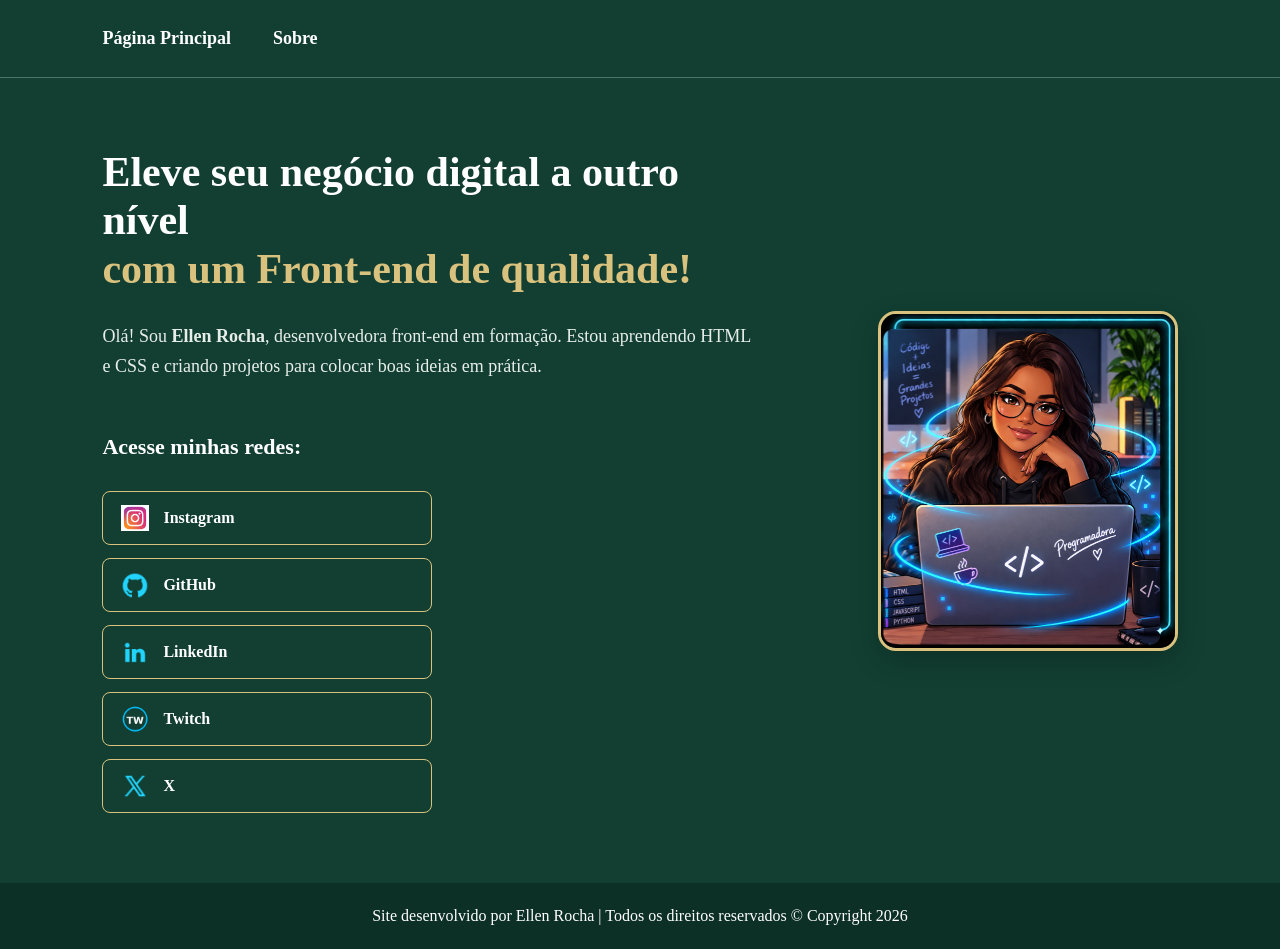
<file: index.html>
<!DOCTYPE html>
<html lang="pt-br">
<head>
    <meta charset="UTF-8">
    <meta name="viewport" content="width=device-width, initial-scale=1.0">
    <title>Portfólio</title>
    <link rel="stylesheet" href="./styles/estilo.css">
</head>
<body>
    <header class="cabecalho">
        <nav class="cabecalho-menu">
            <a class="menu-link" href="index.html">Página Principal</a>
            <a class="menu-link" href="sobre.html">Sobre</a>
        </nav>
    </header>

    <main class="apresentacao">
        <section class="apresentacao-conteudo">
            <h1 class="apresentacao-titulo">
                Eleve seu negócio digital a outro nível
                <strong class="destaque">com um Front-end de qualidade!</strong>
            </h1>

            <p class="apresentacao-paragrafo">
                Olá! Sou <strong>Ellen Rocha</strong>, desenvolvedora front-end em formação.
                Estou aprendendo HTML e CSS e criando projetos para colocar boas ideias
                em prática.
            </p>

            <div class="apresentacao-links">
                <h2 class="apresentacao-links-subtitulo">Acesse minhas redes:</h2>

                <a class="apresentacao-links-link" href="https://www.instagram.com/" target="_blank" rel="noopener noreferrer">
                    <img src="./imagens/instagram.png" alt="Instagram">
                    Instagram
                </a>

                <a class="apresentacao-links-link" href="https://github.com/" target="_blank" rel="noopener noreferrer">
                    <img src="./imagens/github.png" alt="GitHub">
                    GitHub
                </a>

                <a class="apresentacao-links-link" href="https://www.linkedin.com/" target="_blank" rel="noopener noreferrer">
                    <img src="./imagens/linkedin.png" alt="LinkedIn">
                    LinkedIn
                </a>

                <a class="apresentacao-links-link" href="https://www.twitch.tv/" target="_blank" rel="noopener noreferrer">
                    <img src="./imagens/twitch.png" alt="Twitch">
                    Twitch
                </a>

                <a class="apresentacao-links-link" href="https://x.com/" target="_blank" rel="noopener noreferrer">
                    <img src="./imagens/x.png" alt="X">
                    X
                </a>
            </div>
        </section>

        <div class="imagem-perfil">
            <div class="foto-placeholder">
                <img id="imagem-principal" src="./imagens/modelo.png" alt="Ellen Rocha" title="Ellen Rocha — Desenvolvedora Front-end em formação">
    
            </div>
        </div>
    </main>

    <footer class="rodape">
        <p> Site desenvolvido por Ellen Rocha | Todos os direitos reservados © Copyright 2026</p>
    </footer>
</body>
</html>
</file>
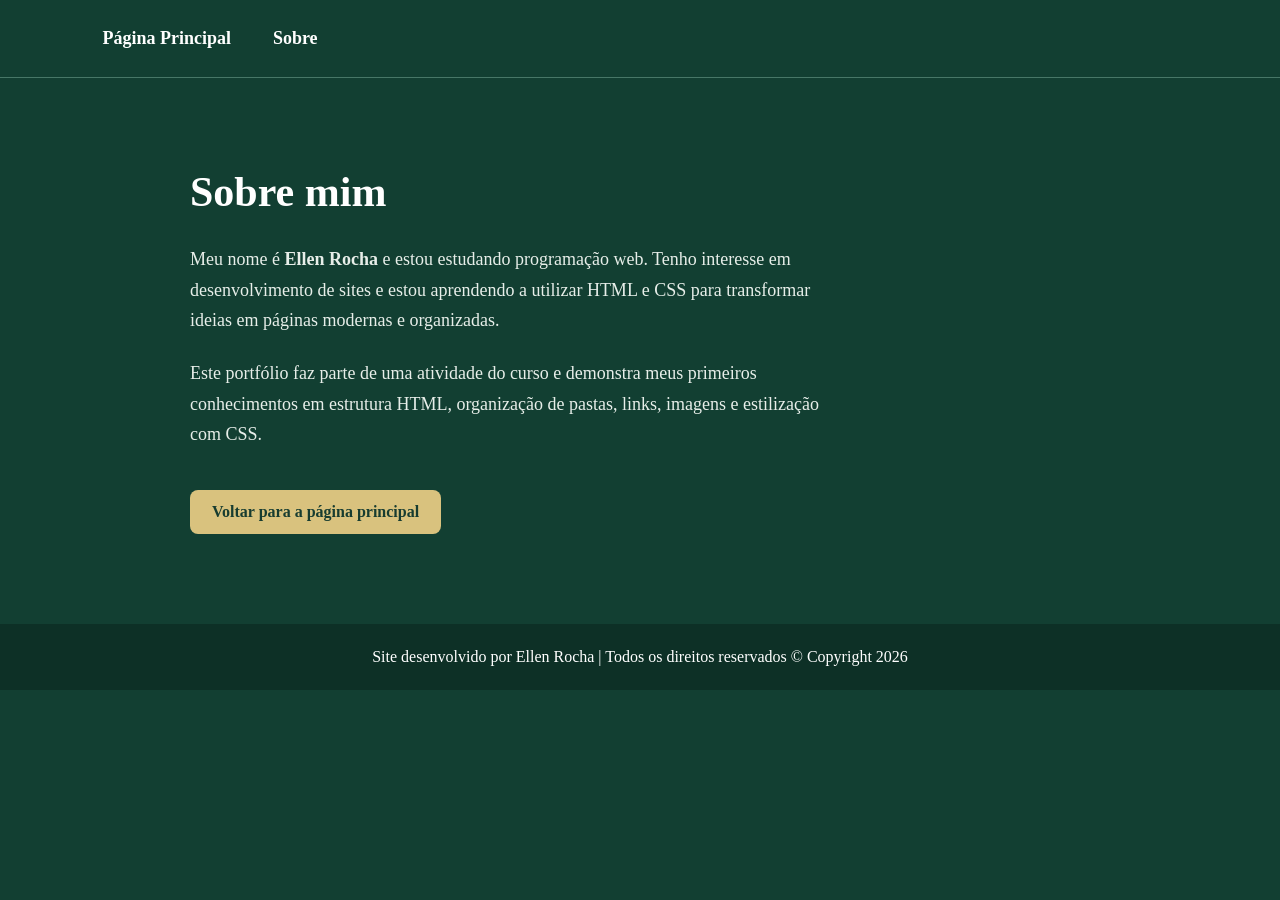
<file: sobre.html>
<!DOCTYPE html>
<html lang="pt-br">
<head>
    <meta charset="UTF-8">
    <meta name="viewport" content="width=device-width, initial-scale=1.0">
    <title>Sobre - Portfólio</title>
    <link rel="stylesheet" href="./styles/estilo.css">
</head>
<body>
    <header class="cabecalho">
        <nav class="cabecalho-menu">
            <a class="menu-link" href="index.html">Página Principal</a>
            <a class="menu-link" href="sobre.html">Sobre</a>
        </nav>
    </header>

    <main class="sobre">
        <section class="sobre-conteudo">
            <h1 class="apresentacao-titulo">Sobre mim</h1>

            <p class="apresentacao-paragrafo">
                Meu nome é <strong>Ellen Rocha</strong> e estou estudando programação web.
                Tenho interesse em desenvolvimento de sites e estou aprendendo a utilizar
                HTML e CSS para transformar ideias em páginas modernas e organizadas.
            </p>

            <p class="apresentacao-paragrafo">
                Este portfólio faz parte de uma atividade do curso e demonstra meus
                primeiros conhecimentos em estrutura HTML, organização de pastas,
                links, imagens e estilização com CSS.
            </p>

            <a class="botao-voltar" href="index.html">Voltar para a página principal</a>
        </section>
    </main>

    <footer class="rodape">
        <p> Site desenvolvido por Ellen Rocha | Todos os direitos reservados © Copyright 2026</p>
    </footer>
</body>
</html>
</file>
<file: styles/estilo.css>
@import url('https://fonts.googleapis.com/css2?family=Montserrat:wght@400;600;700;800&display=swap');

* {
    margin: 0;
    padding: 0;
    box-sizing: border-box;
}

body {
    min-height: 100vh;
    background: #123f32;
    color: #ffffff;
    font-family: 'Georgia', 'Times New Roman', serif;
}

.cabecalho {
    padding: 28px 8%;
    border-bottom: 1px solid #477767;
}

.cabecalho-menu {
    display: flex;
    gap: 42px;
}

.menu-link {
    color: #ffffff;
    text-decoration: none;
    font-size: 18px;
    font-weight: 600;
}

.menu-link:hover {
    color: #d9c27e;
}

.apresentacao {
    width: 84%;
    max-width: 1200px;
    margin: 70px auto;
    display: flex;
    align-items: center;
    justify-content: space-between;
    gap: 60px;
}

.apresentacao-conteudo,
.sobre-conteudo {
    max-width: 650px;
}

.apresentacao-titulo {
    font-size: 42px;
    line-height: 1.15;
    margin-bottom: 28px;
}

.destaque {
    color: #d9c27e;
    display: block;
}

.apresentacao-paragrafo {
    font-size: 18px;
    line-height: 1.7;
    margin-bottom: 22px;
    color: #e7eee9;
}

.apresentacao-links-subtitulo {
    font-size: 22px;
    margin: 30px 0 18px;
}

.apresentacao-links {
    display: flex;
    flex-direction: column;
    gap: 13px;
}

.apresentacao-links-link {
    width: 330px;
    padding: 12px 18px;
    border: 1px solid #d9c27e;
    border-radius: 8px;
    color: #fff;
    text-decoration: none;
    display: flex;
    align-items: center;
    gap: 14px;
    font-weight: 600;
    transition: .2s;
}

.apresentacao-links-link:hover {
    background: #1d5b47;
    transform: translateX(5px);
}

.apresentacao-links-link img {
    width: 28px;
    height: 28px;
    object-fit: contain;
}

.imagem-perfil {
    flex: 0 0 300px;
    min-width: 0;
    display: flex;
    justify-content: center;
}

.foto-placeholder {
    width: 300px;
    height: 340px;
    border: 3px solid #d9c27e;
    border-radius: 18px;
    overflow: hidden;
    background: #1d5b47;
    display: flex;
    align-items: center;
    justify-content: center;
    box-shadow: 0 10px 28px rgba(0, 0, 0, .22);
}

.foto-placeholder img {
    display: block;
    width: 100%;
    height: 100%;
    object-fit: cover;
    object-position: center;
}

.sobre {
    width: 84%;
    max-width: 900px;
    margin: 90px auto;
}

.botao-voltar {
    display: inline-block;
    margin-top: 18px;
    padding: 13px 22px;
    border-radius: 8px;
    background: #d9c27e;
    color: #173c30;
    text-decoration: none;
    font-weight: 700;
}

.botao-voltar:hover {
    background: #ffffff;
}

.rodape {
    text-align: center;
    background: #0d3026;
    color: #fff;
    padding: 24px;
    margin-top: 60px;
}

/*Media Query - Deixar a página de formaa responsiva */
@media only screen and (max-width: 820px){
body{
    background-color: #ffd700; color:#E3DAC9;
}
.cabecalho {

    padding: 25px;
    
}
.cabecalho-menu {
    justify-content:center;
}
.apresentacao {
    flex-direction: column-reverse;
    padding: 5%;
}
.apresentacao-conteudo {
    width: auto;
}

}
</file>
